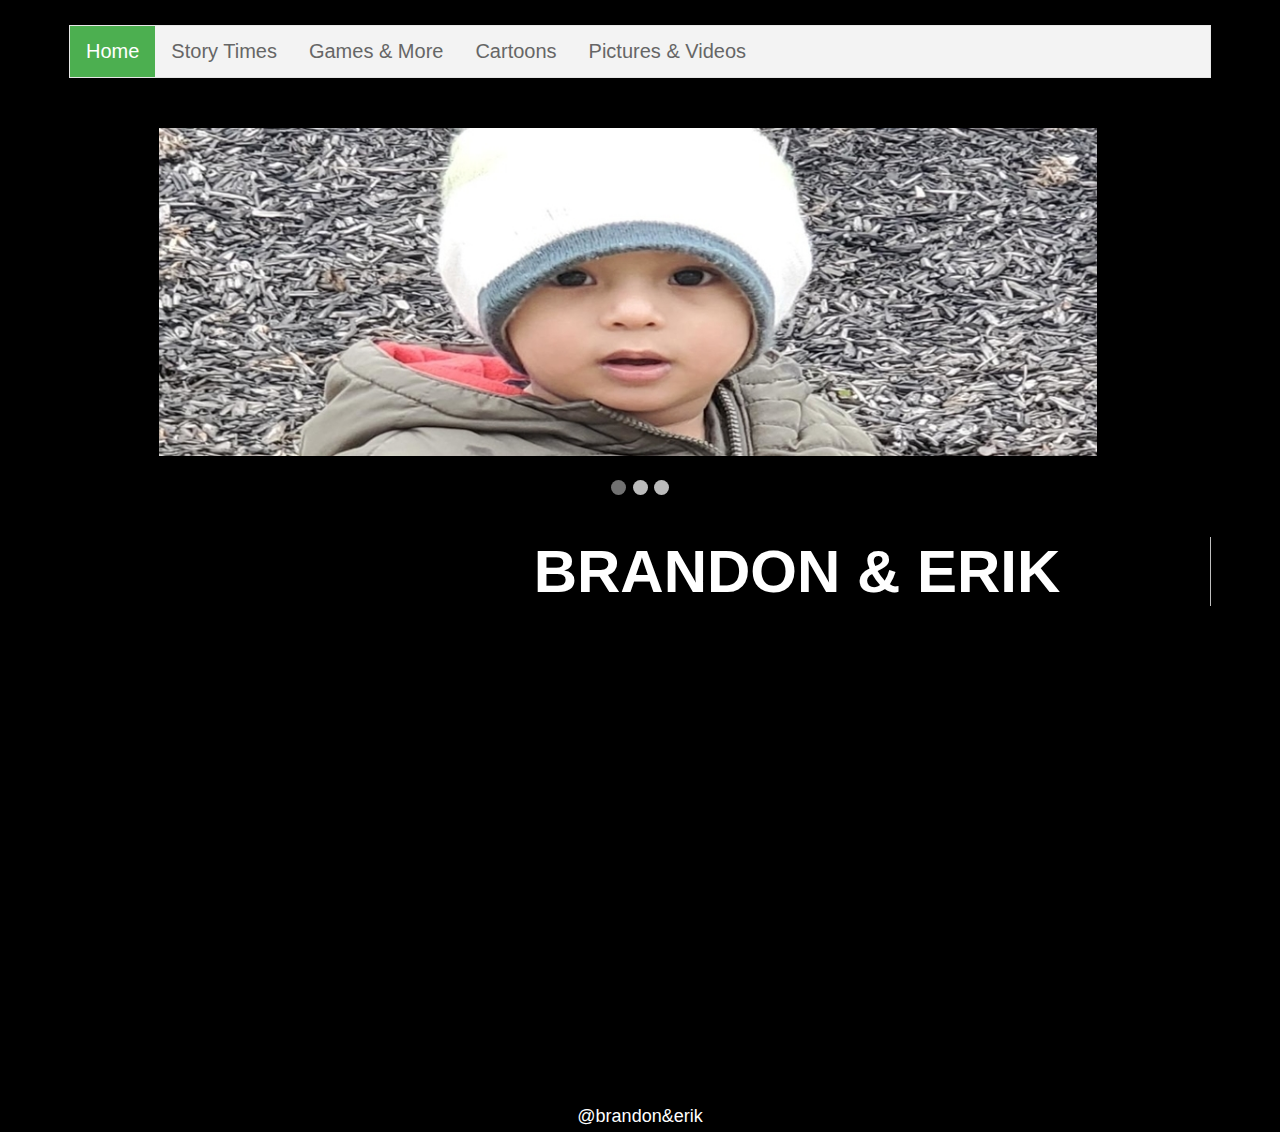
<file: bakishjfinal/finaljswebsite/index.html>
<!DOCTYPE html>
<html>
  <head>
    <meta charset="UFT-8">
    <title>BRANDON  &  ERIK</title>
    <link href="styles/style.css" rel="stylesheet" type="text/css">
  </head>
  <body>
   <div id= "navbar">
    <ul>
   <li><a class="active" href="index.html">Home</a></li> 
  <li><a  href="story.html">Story Times</a></li>
  <li><a href="game.html">Games & More</a></li>
  <li><a href="cartoons.html">Cartoons</a></li>
  <li><a href="videos.html">Pictures & Videos</a></li>
</ul>
<main>
  <div class="slideshow-container">

    <div class="mySlides">
            <img src="images/kids2header.jpg" alt=" Picture1 " style ="width:100%"> 
          </div>
    
    <div class="mySlides">
            <img src="images/kids1header.jpg" alt=" Picture2 " style ="width:100%"> 
          </div>
    
    <div class="mySlides">
            <img src="images/kids3header.jpg" alt=" Picture3 " style = "width:100%">
          </div>
    
    <a class="prev" onclick="plusSlides(-1)">&#10094;</a>
    <a class="next" onclick="plusSlides(1)">&#10095;</a>
    
    </div>
    <br>
    
    <div style="text-align:center">
      <span class="dot" onclick="currentSlide(1)"></span> 
      <span class="dot" onclick="currentSlide(2)"></span> 
      <span class="dot" onclick="currentSlide(3)"></span> 
    </div>

</div>
    <h1>BRANDON  &  ERIK</h1>
    <script src="site.js"></script>
    <script src="jquery-3.4.1.min.js"></script>
    
    <div id="footer">
      @brandon&erik
      </div>
    </main>
  </body>
</html>
</file>
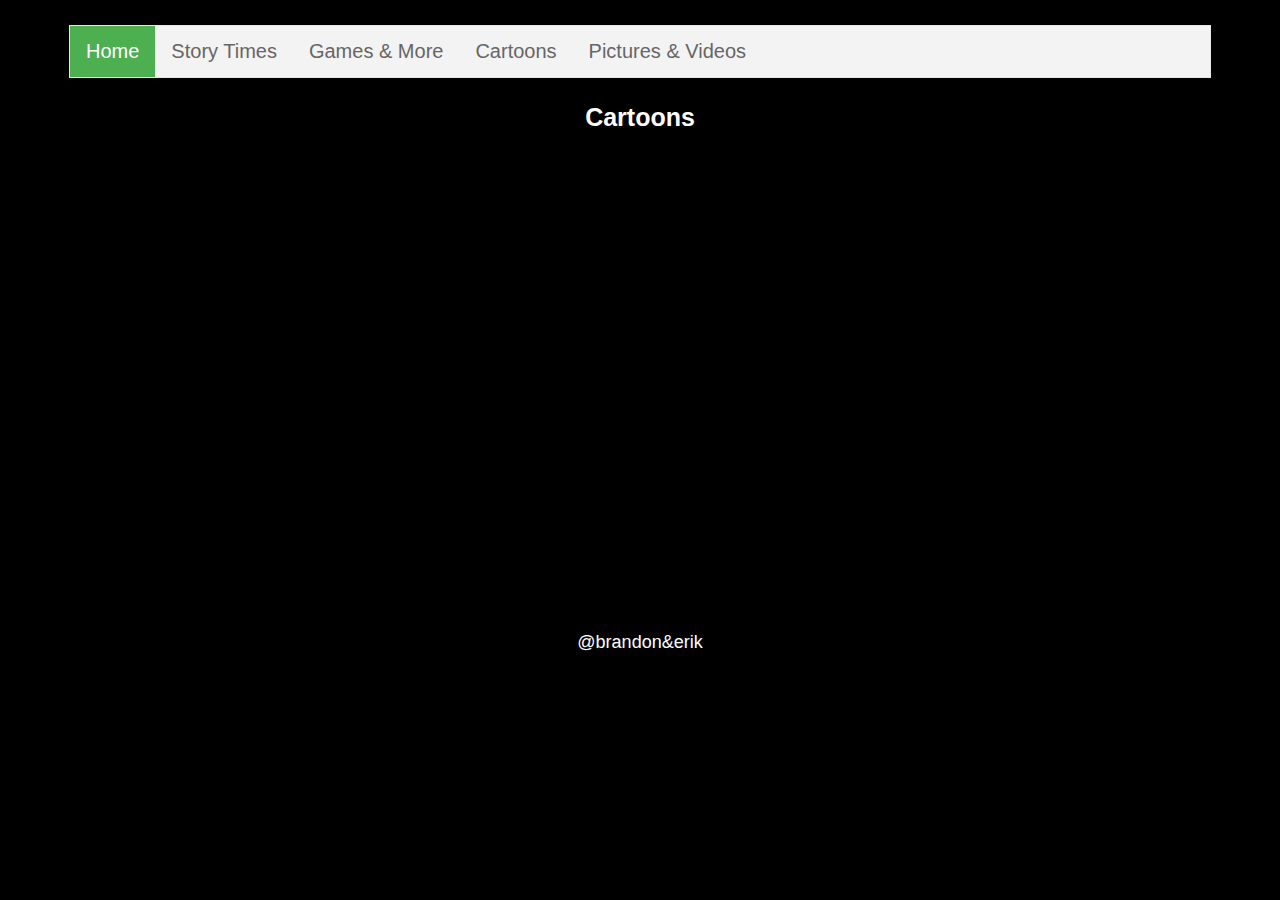
<file: bakishjfinal/finaljswebsite/cartoons.html>
<html>
<head>
    <meta charset="UTF-8">
    <meta name="viewport" content="width=device-width, initial-scale=1.0">
    <link href="styles/style.css" rel="stylesheet" type="text/css">
    <title> Cartoons </title>
</head>
<body>
  <div id= "navbar">
    <ul>
      <li><a class="active" href="index.html">Home</a></li> 
      <li><a  href="story.html">Story Times</a></li>
  <li><a href="game.html">Games & More</a></li>
  <li><a href="cartoons.html">Cartoons</a></li>
  <li><a href="videos.html">Pictures & Videos</a></li>
</ul>
</div>
<div>
  <h3> Cartoons </h3>
</div>

  <script src="site.js"></script>
  <script src="jquery-3.4.1.min.js"></script>
  <div id="footer">
    @brandon&erik
    </div>
</body>
  </html>
</file>
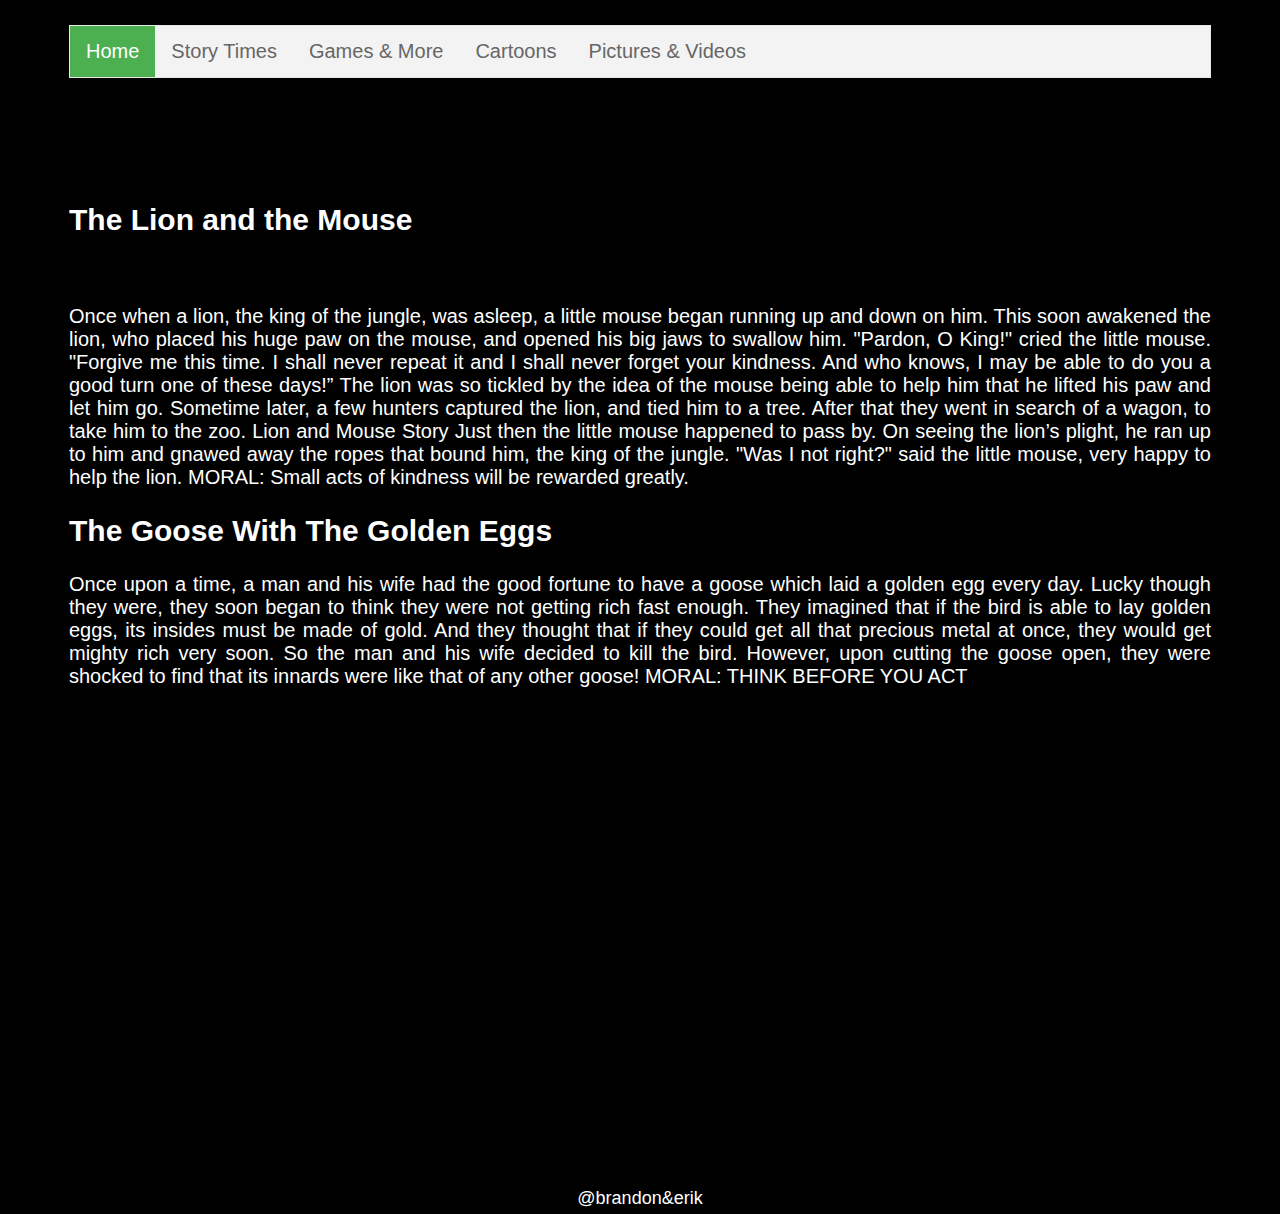
<file: bakishjfinal/finaljswebsite/story.html>
<html>
<head>
    <meta charset="UTF-8">
    <meta name="viewport" content="width=device-width, initial-scale=1.0">
    <link href="styles/style.css" rel="stylesheet" type="text/css">
    <title>Story Times</title>
</head>
<body>
	<div id= "navbar">
    <ul>
      <li><a class="active" href="index.html">Home</a></li> 
      <li><a  href="story.html">Story Times</a></li>
  <li><a href="game.html">Games & More</a></li>
  <li><a href="cartoons.html">Cartoons</a></li>
  <li><a href="videos.html"> Pictures & Videos</a></li>
</ul>
</div>
<div id = "story">
<h2>The Lion and the Mouse</h2>
<br>
<p>Once when a lion, the king of the jungle, was asleep, a little mouse began running up and down on him. This soon awakened the lion, who placed his huge paw on the mouse, and opened his big jaws to swallow him.

"Pardon, O King!" cried the little mouse. "Forgive me this time. I shall never repeat it and I shall never forget your kindness. And who knows, I may be able to do you a good turn one of these days!”

The lion was so tickled by the idea of the mouse being able to help him that he lifted his paw and let him go.

Sometime later, a few hunters captured the lion, and tied him to a tree. After that they went in search of a wagon, to take him to the zoo.

Lion and Mouse Story
Just then the little mouse happened to pass by. On seeing the lion’s plight, he ran up to him and gnawed away the ropes that bound him, the king of the jungle.

"Was I not right?" said the little mouse, very happy to help the lion.

MORAL: Small acts of kindness will be rewarded greatly.</p>
<h2> The Goose With The Golden Eggs </h2>
<p> Once upon a time, a man and his wife had the good fortune to have a goose which laid a golden egg every day. Lucky though they were, they soon began to think they were not getting rich fast enough.

They imagined that if the bird is able to lay golden eggs, its insides must be made of gold. And they thought that if they could get all that precious metal at once, they would get mighty rich very soon. So the man and his wife decided to kill the bird.

However, upon cutting the goose open, they were shocked to find that its innards were like that of any other goose!

MORAL: THINK BEFORE YOU ACT</p>
</div>
  <script src="site.js"></script>
  <script src="jquery-3.4.1.min.js"></script>
  <div id="footer">
    @brandon&erik
    </div>
</body>
</html>
</file>
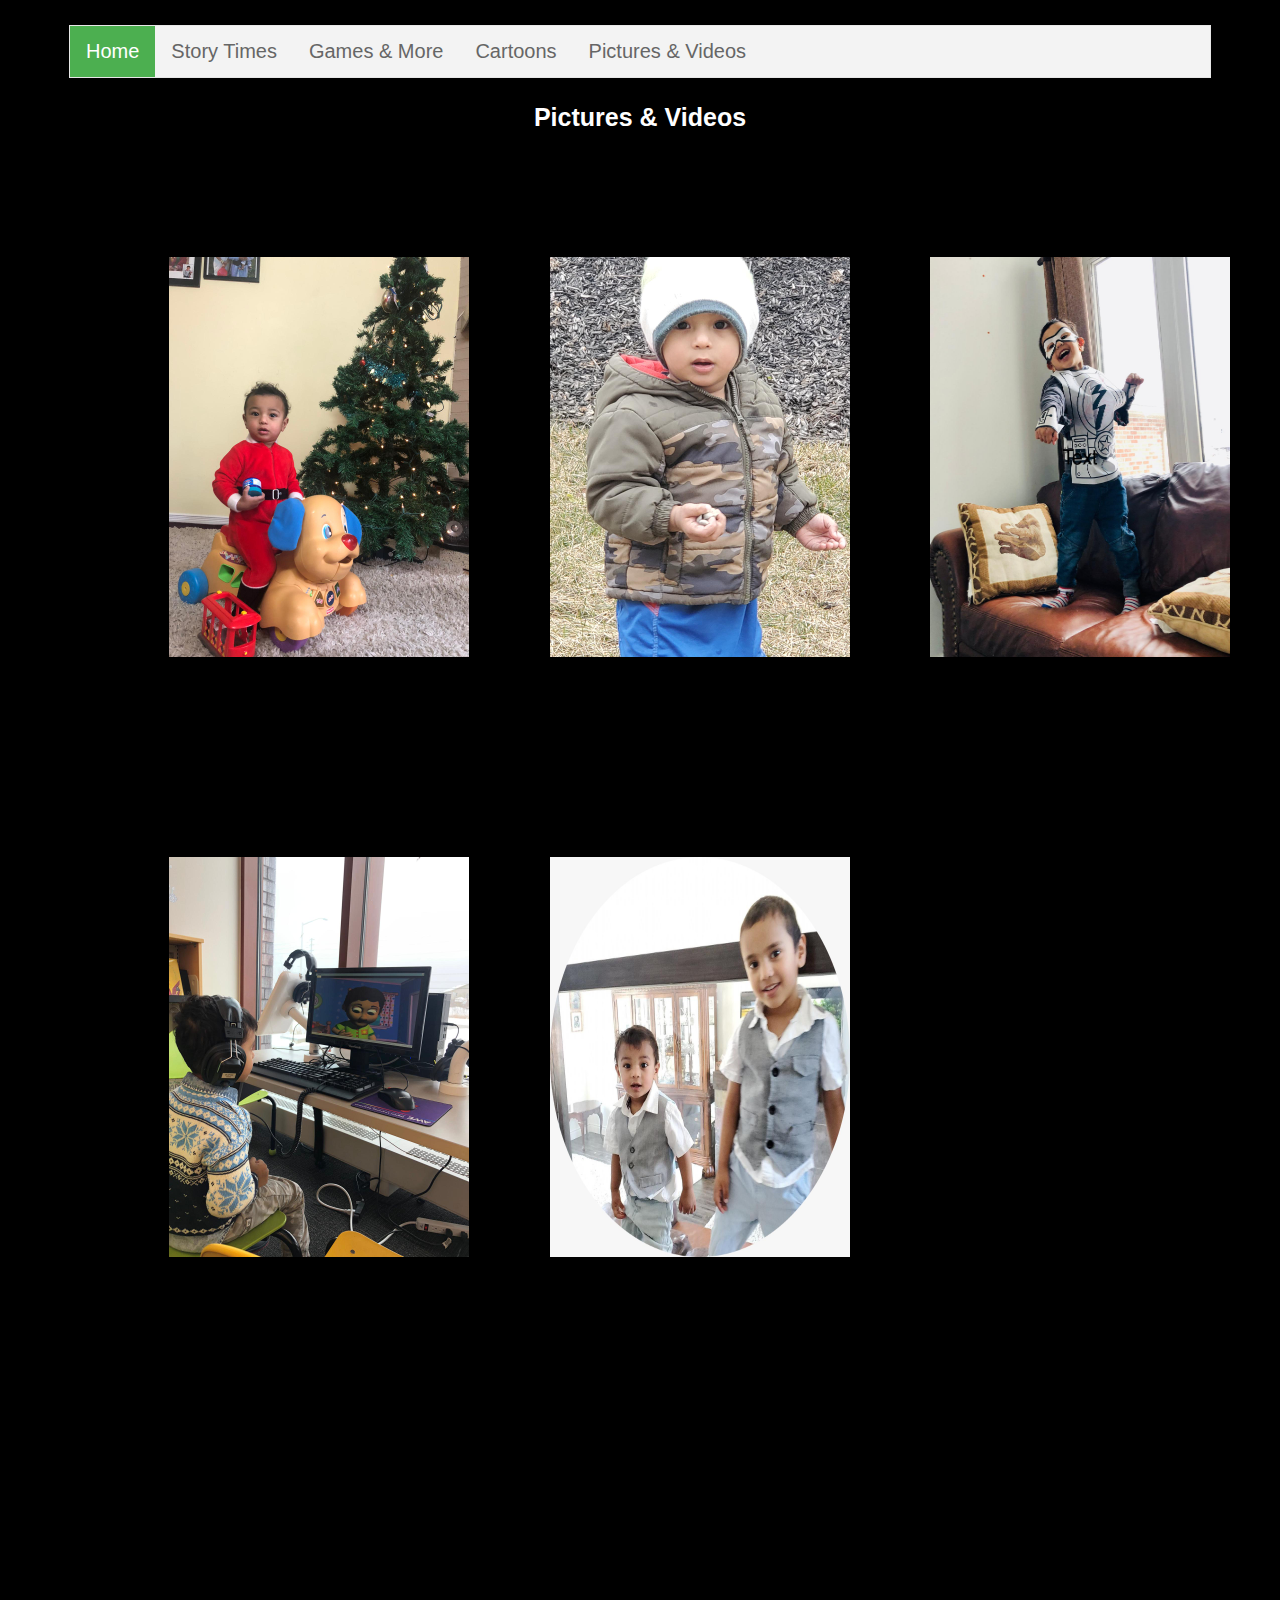
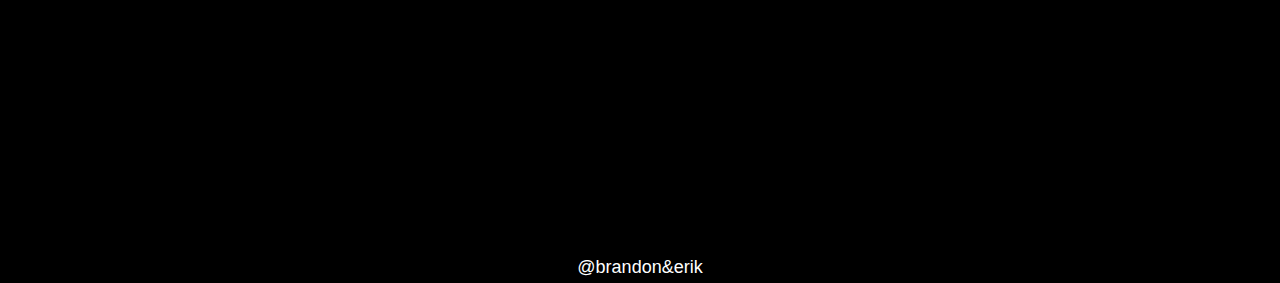
<file: bakishjfinal/finaljswebsite/videos.html>
<html>
<head>
    <meta charset="UTF-8">
    <meta name="viewport" content="width=device-width, initial-scale=1.0">
    <link href="styles/style.css" rel="stylesheet" type="text/css">
    <title> videos </title>
</head>
<body>
 <div id= "navbar">
    <ul>
      <li><a class="active" href="index.html">Home</a></li> 
      <li><a  href="story.html">Story Times</a></li>
  <li><a href="game.html">Games & More</a></li>
  <li><a href="cartoons.html">Cartoons</a></li>
  <li><a href="videos.html">Pictures & Videos</a></li>
</ul>
</div>
<div>
  <h3> Pictures & Videos </h3>
  <div class="row">
      <div class="column">
  <img src="images/kids1.jpeg" alt=" Picture1 " width="300" height="400"> 
  </div>
  <div class="column">
  <img src="images/kids2.jpeg" alt=" Picture2 " width="300" height="400"> 
  </div>
  <div class="column">
  <img src="images/kids3.jpeg" alt=" Picture3 " width="300" height="400"> 
  </div>
  <div class="column">
  <img src="images/kids4.jpeg" alt=" Picture4 " width="300" height="400"> 
  </div>
  <div class="column">
  <img src="images/kids.jpeg" alt=" Picture5" width="300" height="400"> 
      </div>
  </div>
</div>

<script src="site.js"></script>
<script src="jquery-3.4.1.min.js"></script>
<div id="footer">
  @brandon&erik
  </div>
</body>
  </html>
</file>
<file: bakishjfinal/finaljswebsite/styles/style.css>
html {
  font-size: 10px;
  font-family: 'Open Sans', sans-serif;
}

body {
  width: 90%;
  margin: 0 auto;
  background-color: black;
   border: 5px solid black;
}
* {box-sizing: border-box}
.mySlides {display: none}
img {vertical-align: centre;
}

.slideshow-container {
  max-width: 90%;
  position: inline;
  padding-top: 50px;
  padding-left: 90px;
  
}

.dot {
  cursor: pointer;
  height: 15px;
  width: 15px;
  margin: 0 2px;
  background-color: #bbb;
  border-radius: 50%;
  display: inline-block;
  transition: background-color 0.10s ease;
}
.active, .dot:hover {
  background-color: #717171;
}

.fade {
  -webkit-animation-name: fade;
  -webkit-animation-duration: 2.5s;
  animation-name: fade;
  animation-duration: 2.5s;
}

@-webkit-keyframes fade {
  from {opacity: .4} 
  to {opacity: 1}
}

@keyframes fade {
  from {opacity: .4} 
  to {opacity: 1}
}

.column {
  float: left;
  width: 33.33%;
  padding: 100px;
  
}

.row::after {
  content: "";
  clear: both;
  display: table;
  
}

h1 {
  border-right: solid 1px rgba(255,255,255,.75);
  white-space: nowrap;
  overflow: hidden; 
  color: white;   
  float: center;
  }

  h1 {
    font-size: 60px;
    text-align: center;
    padding-left: 315px;
  }
  
h1 {
  animation: animated-text 3s steps(50,end) 1s normal both,
             animated-cursor 600ms steps(50,end) infinite;
  }

@keyframes animated-text{
  from{width: 0;}
  to{width: 840px;}
  }

@keyframes animated-cursor{
  from{border-right-color: rgba(0,255,0,.75);}
  to{border-right-color: transparent;}
}
ul {
  list-style-type: none;
  margin: 0;
  padding: 0;
  overflow: hidden;
  border: 1px solid #e7e7e7;
  background-color: #f3f3f3;

}

li {
  float: left;
}

li a {
  display: block;
  font-size: 20px;
  color: #666;
  text-align: center;
  padding: 14px 16px;
  text-decoration: none;
}
#navbar
{
  padding-top : 20px;
}

li a:hover {
  background-color: #ddd;
}

li a.active {
  color: white;
  background-color: #4CAF50;
}
#game
{
  margin-top: 50px;
}

#game img{
  float: left;
}

#story {
  padding-top: 100px;
  color: #fff;
  font-size: 20px;
  text-align: justify;
}
h3 {
  text-align: center;
  font-size: 25px;
  color: #fff;
}
#footer {
  margin-top: 500px;
  text-align: center;
  color: #fff;
  font-size: 18px;
}
</file>
